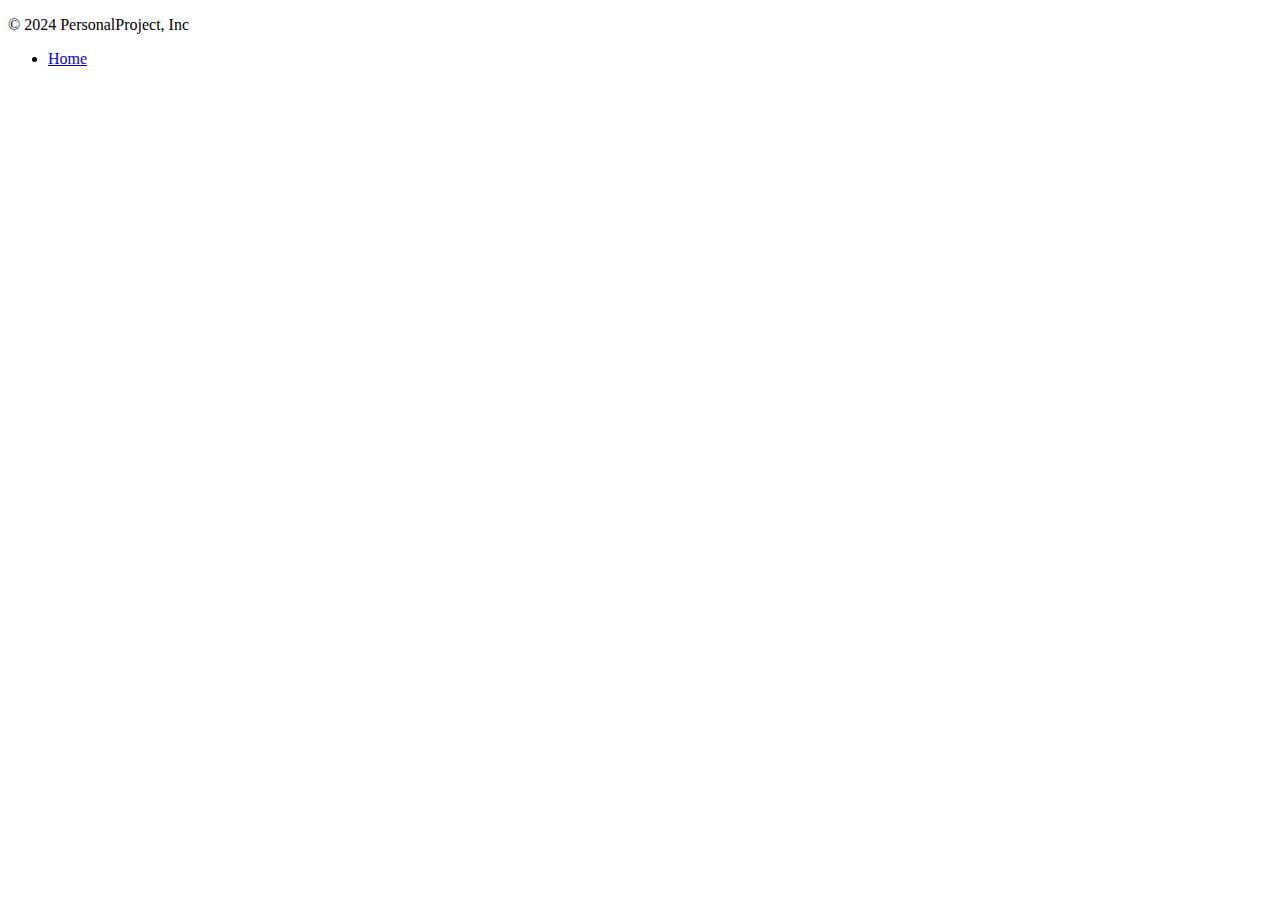
<file: src/main/resources/templates/footer.html>
<!DOCTYPE html>
<html lang="en">
<head>
    <meta charset="UTF-8">
    <title>Footer template</title>
</head>

<body>
    <footer class="container d-flex flex-wrap justify-content-between align-items-center py-3 my-4 border-top">
        <p class="col-md-4 mb-0 text-muted">&copy; 2024 PersonalProject, Inc</p>

        <ul class="nav col-md-4 justify-content-end">
            <li class="nav-item"><a href="/" class="nav-link px-2 text-muted">Home</a></li>
        </ul>
    </footer>
</body>
</html>
</file>
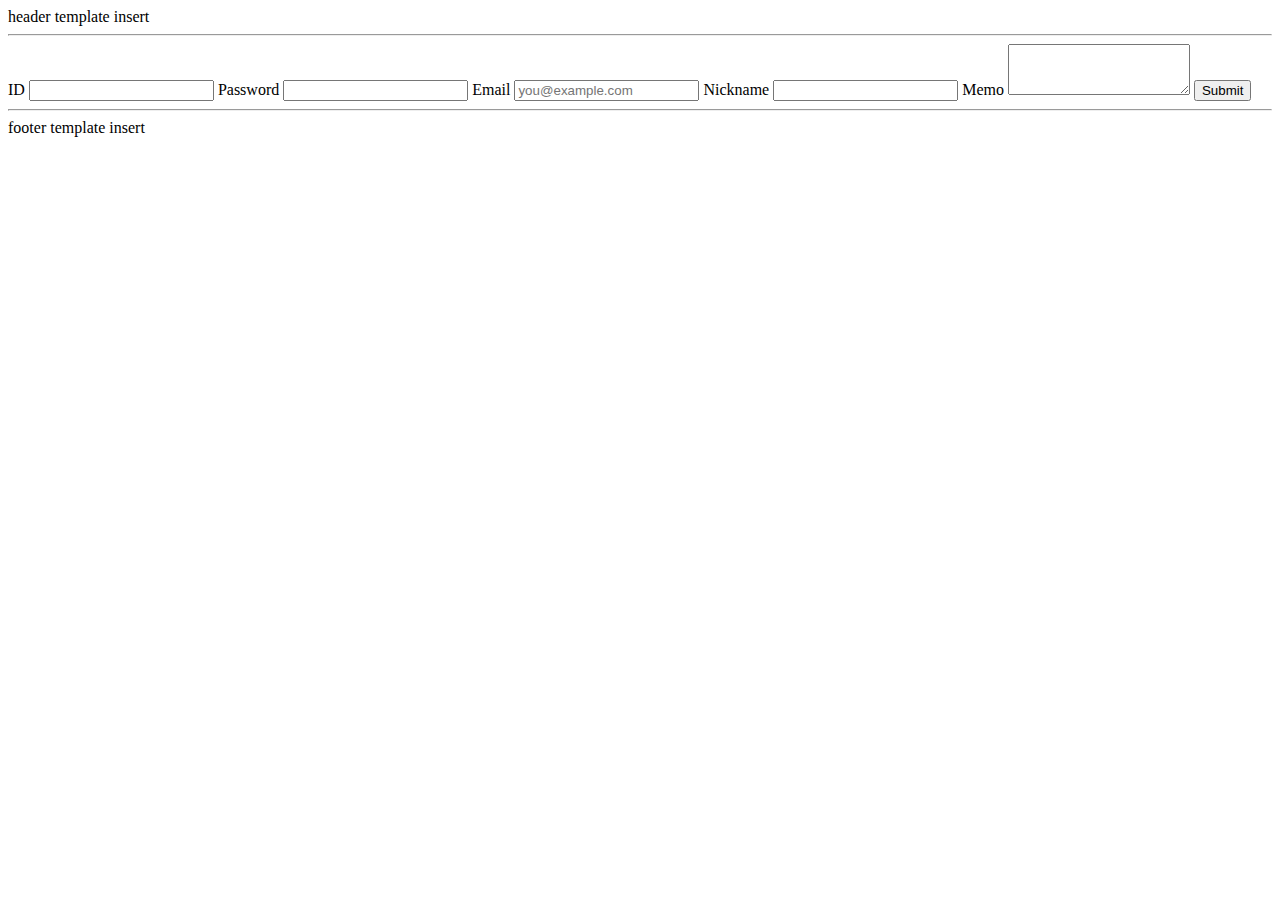
<file: src/main/resources/templates/sign-up.html>
<!DOCTYPE html>
<html lang="en">
<head>
    <meta charset="UTF-8">
    <title>Sign-Up</title>
</head>
<body>
<header>
    header template insert
    <hr>
</header>

<form>
    <label for="userId">ID</label>
    <input id="userId" type="text" required>
    <label for="password">Password</label>
    <input id="password" type="password" required>
    <label for="email">Email</label>
    <input id="email" type="email" placeholder="you@example.com">
    <label for="nickname">Nickname</label>
    <input id="nickname" type="text">
    <label for="memo">Memo</label>
    <textarea id="memo" rows="3"></textarea>
    <button type="submit">Submit</button>
</form>

<footer>
    <hr>
    footer template insert
</footer>

</body>
</html>
</file>
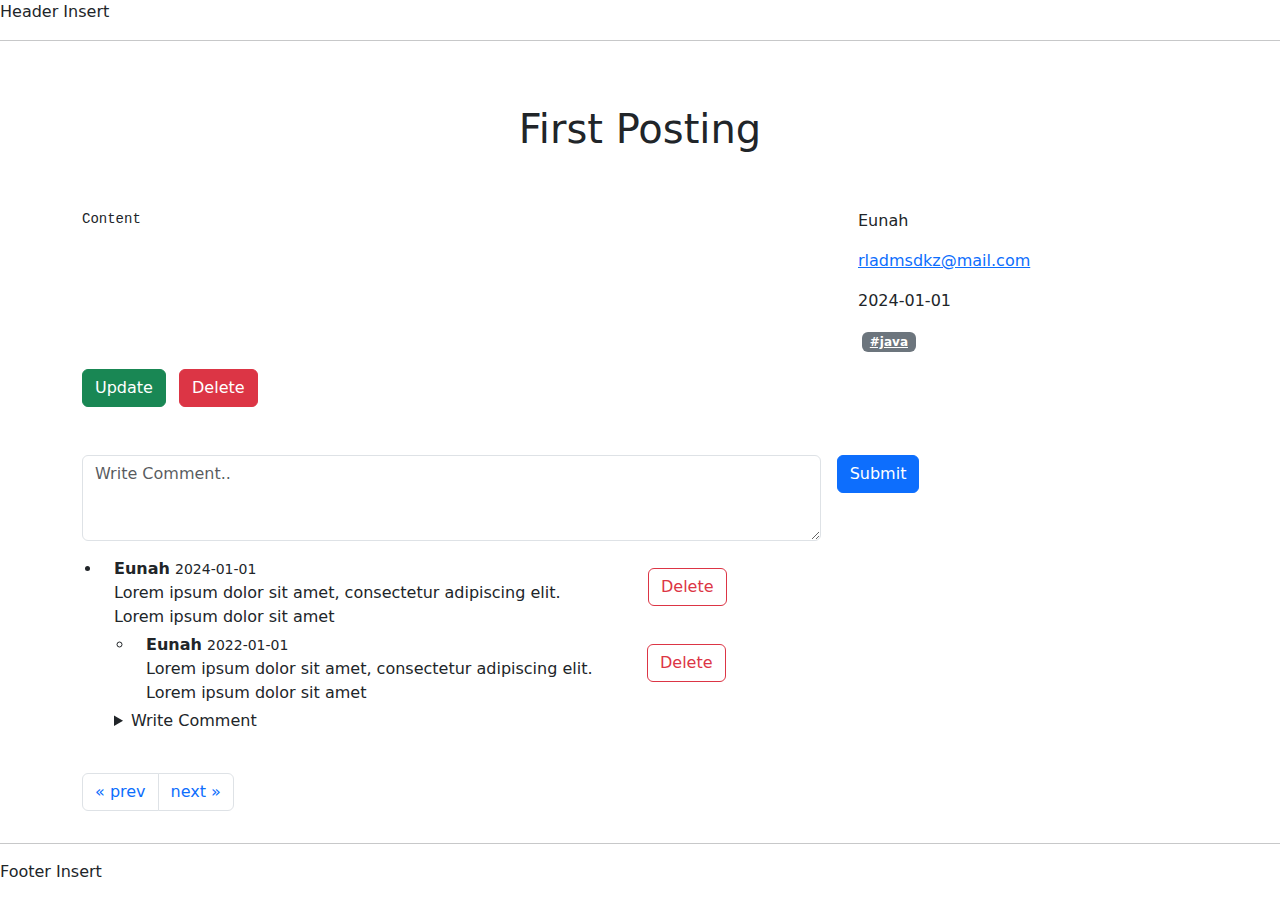
<file: src/main/resources/templates/postings/detail.html>
<!DOCTYPE html>
<html lang="en">
<head>
    <meta charset="UTF-8">
    <meta name="viewport" content="width=device-width, initial-scale=1">
    <meta name="description" content="">
    <meta name="author" content="Eunah Kim">
    <title>Posting Page</title>
    <link href="https://cdn.jsdelivr.net/npm/bootstrap@5.3.3/dist/css/bootstrap.min.css" rel="stylesheet" integrity="sha384-QWTKZyjpPEjISv5WaRU9OFeRpok6YctnYmDr5pNlyT2bRjXh0JMhjY6hW+ALEwIH" crossorigin="anonymous">
</head>

<body>
    <header id="header">
        Header Insert
        <hr>
    </header>

    <main id="posting-main" class="container">
        <header id="posting-header" class="py-5 text-center">
            <h1>First Posting</h1>
        </header>

        <div class="row g-5">
            <section class="col-md-3 col-lg-4 order-md-last">
                <aside>
                    <p><span id="nickname" class="nick-name">Eunah</span></p>
                    <p><a id="email" class="u-url" rel="me" href="rladmsdkz@gmail.com">rladmsdkz@mail.com</a></p>
                    <p><time id="created-at" datetime="2024-04-01T00:00:00">2024-01-01</time></p>
                    <p><span id="hashtag" class="badge text-bg-secondary mx-1"><a class="text-reset">#java</a></span></p>
                </aside>
            </section>

            <article id="posting-content" class="col-md-9 col-lg-8">
                <pre>Content</pre>
            </article>
        </div>

        <div class="row g-5" id="posting-buttons">
            <form id="delete-posting-form">
                <div class="pb-5 d-grid gap-2 d-md-block">
                    <a class="btn btn-success me-md-2" role="button" id="update-posting">Update</a>
                    <button class="btn btn-danger me-md-2" type="submit">Delete</button>
                </div>
            </form>
        </div>

        <div class="row g-5">
            <section>
                <form class="row g-3 comment-form">
                    <input type="hidden" class="posting-id">
                    <div class="col-md-9 col-lg-8">
                        <label for="comment-textbox" hidden>Comment</label>
                        <textarea class="form-control comment-textbox" id="comment-textbox" placeholder="Write Comment.." rows="3" required></textarea>
                    </div>
                    <div class="col-md-3 col-lg-4">
                        <label for="comment-submit" hidden>Write Comment</label>
                        <button class="btn btn-primary" id="comment-submit" type="submit">Submit</button>
                    </div>
                </form>

                <ul id="posting-comments" class="row col-md-10 col-lg-8 pt-3">
                    <li class="parent-comment">
                        <form class="comment-delete-form">
                            <input type="hidden" class="posting-id">
                            <div class="row">
                                <div class="col-md-10 col-lg-9">
                                    <strong>Eunah</strong>
                                    <small><time>2024-01-01</time></small>
                                    <p class="mb-1">
                                        Lorem ipsum dolor sit amet, consectetur adipiscing elit.<br>
                                        Lorem ipsum dolor sit amet
                                    </p>
                                </div>
                                <div class="col-2 mb-3 align-self-center">
                                    <button type="submit" class="btn btn-outline-danger">Delete</button>
                                </div>
                            </div>
                        </form>

                        <ul class="row me-0">
                            <li class="child-comment">
                                <form class="comment-delete-form">
                                    <input type="hidden" class="posting-id">
                                    <div class="row">
                                        <div class="col-md-10 col-lg-9">
                                            <strong>Eunah</strong>
                                            <small><time>2022-01-01</time></small>
                                            <p class="mb-1">
                                                Lorem ipsum dolor sit amet, consectetur adipiscing elit.<br>
                                                Lorem ipsum dolor sit amet
                                            </p>
                                        </div>
                                        <div class="col-2 mb-3 align-self-center">
                                            <button type="submit" class="btn btn-outline-danger">Delete</button>
                                        </div>
                                    </div>
                                </form>
                            </li>
                        </ul>

                        <div class="row">
                            <details class="col-md-10 col-lg-9 mb-4">
                                <summary>Write Comment</summary>
                                <form class="comment-form">
                                    <input type="hidden" class="posting-id">
                                    <input type="hidden" class="parent-comment-id">
                                    <textarea class="form-control comment-textbox" placeholder="Write Comment.." rows="2" required></textarea>
                                    <button class="form-control btn btn-primary mt-2" type="submit">Submit</button>
                                </form>
                            </details>
                        </div>
                    </li>
                </ul>

            </section>
        </div>

        <div class="row g-5">
            <nav id="pagination" aria-label="Page navigation">
                <ul class="pagination">
                    <li class="page-item">
                        <a class="page-link" href="#" aria-label="Previous">
                            <span aria-hidden="true">&laquo; prev</span>
                        </a>
                    </li>
                    <li class="page-item">
                        <a class="page-link" href="#" aria-label="Next">
                            <span aria-hidden="true">next &raquo;</span>
                        </a>
                    </li>
                </ul>
            </nav>
        </div>
    </main>

    <footer id="footer">
        <hr>
        Footer Insert
    </footer>
    <script src="https://cdn.jsdelivr.net/npm/bootstrap@5.3.3/dist/js/bootstrap.bundle.min.js" integrity="sha384-YvpcrYf0tY3lHB60NNkmXc5s9fDVZLESaAA55NDzOxhy9GkcIdslK1eN7N6jIeHz" crossorigin="anonymous"></script>
</body>
</html>
</file>
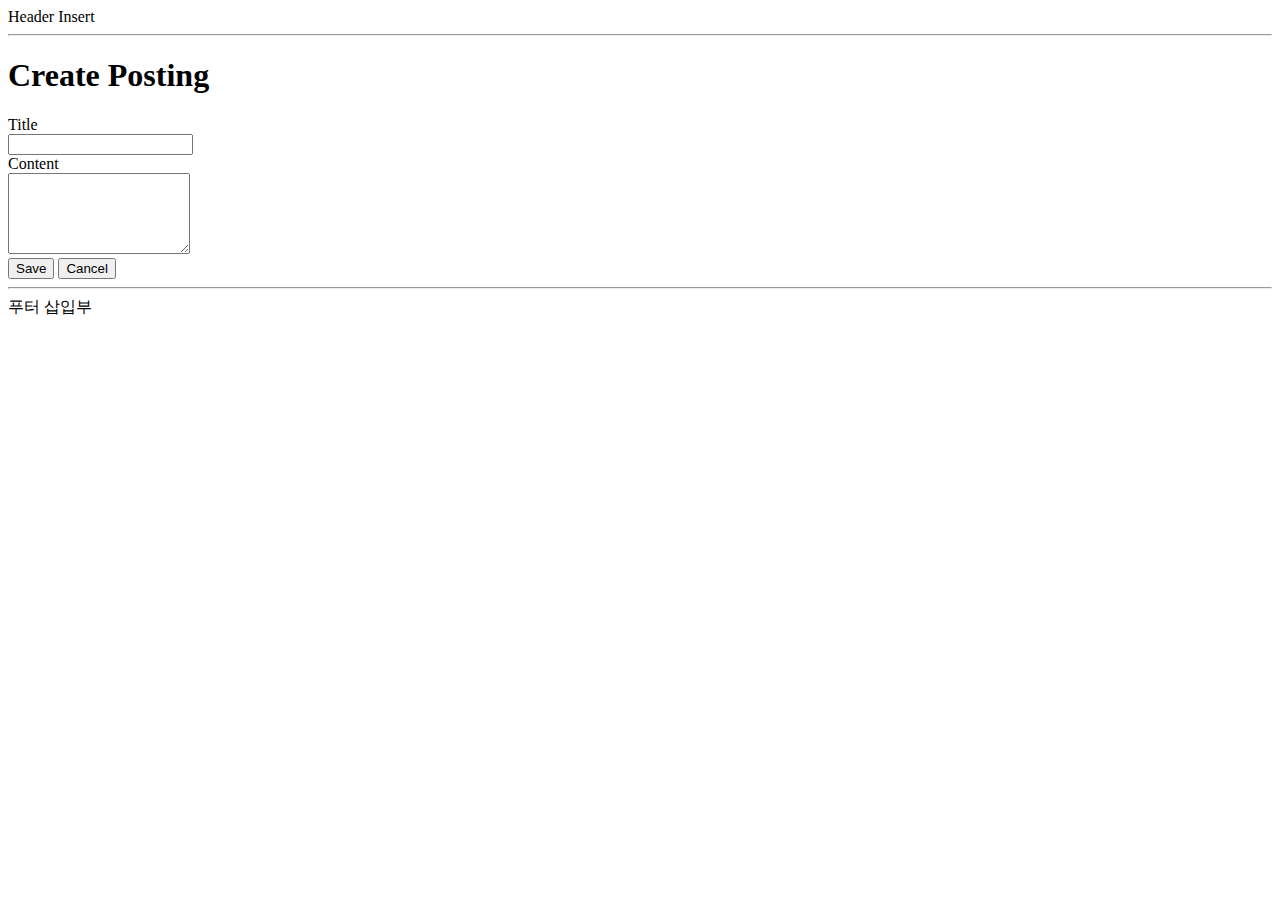
<file: src/main/resources/templates/postings/form.html>
<!DOCTYPE html>
<html lang="en">
<head>
    <meta charset="UTF-8">
    <meta name="viewport" content="width=device-width, initial-scale=1">
    <meta name="description" content="">
    <meta name="author" content="Eunah Kim">
    <title>Create New Posting</title>

    <link href="https://cdn.jsdelivr.net/npm/bootstrap@5.2.0-beta1/dist/css/bootstrap.min.css" rel="stylesheet" integrity="sha384-0evHe/X+R7YkIZDRvuzKMRqM+OrBnVFBL6DOitfPri4tjfHxaWutUpFmBp4vmVor" crossorigin="anonymous">
</head>

<body>

<header id="header">
    Header Insert
    <hr>
</header>

<div class="container">
    <header id="posting-form-header" class="py-5 text-center">
        <h1>Create Posting</h1>
    </header>

    <form id="posting-form">
        <div class="row mb-3 justify-content-md-center">
            <label for="title" class="col-sm-2 col-lg-1 col-form-label text-sm-end">Title</label>
            <div class="col-sm-8 col-lg-9">
                <input type="text" class="form-control" id="title" name="title" required>
            </div>
        </div>
        <div class="row mb-3 justify-content-md-center">
            <label for="content" class="col-sm-2 col-lg-1 col-form-label text-sm-end">Content</label>
            <div class="col-sm-8 col-lg-9">
                <textarea class="form-control" id="content" name="content" rows="5" required></textarea>
            </div>
        </div>
        <div class="row mb-5 justify-content-md-center">
            <div class="col-sm-10 d-grid gap-2 d-sm-flex justify-content-sm-end">
                <button type="submit" class="btn btn-primary" id="submit-button">Save</button>
                <button type="button" class="btn btn-secondary" id="cancel-button">Cancel</button>
            </div>
        </div>
    </form>
</div>

<footer id="footer">
    <hr>
    푸터 삽입부
</footer>

<script src="https://cdn.jsdelivr.net/npm/bootstrap@5.2.0-beta1/dist/js/bootstrap.bundle.min.js" integrity="sha384-pprn3073KE6tl6bjs2QrFaJGz5/SUsLqktiwsUTF55Jfv3qYSDhgCecCxMW52nD2" crossorigin="anonymous"></script>
</body>
</html>
</file>
